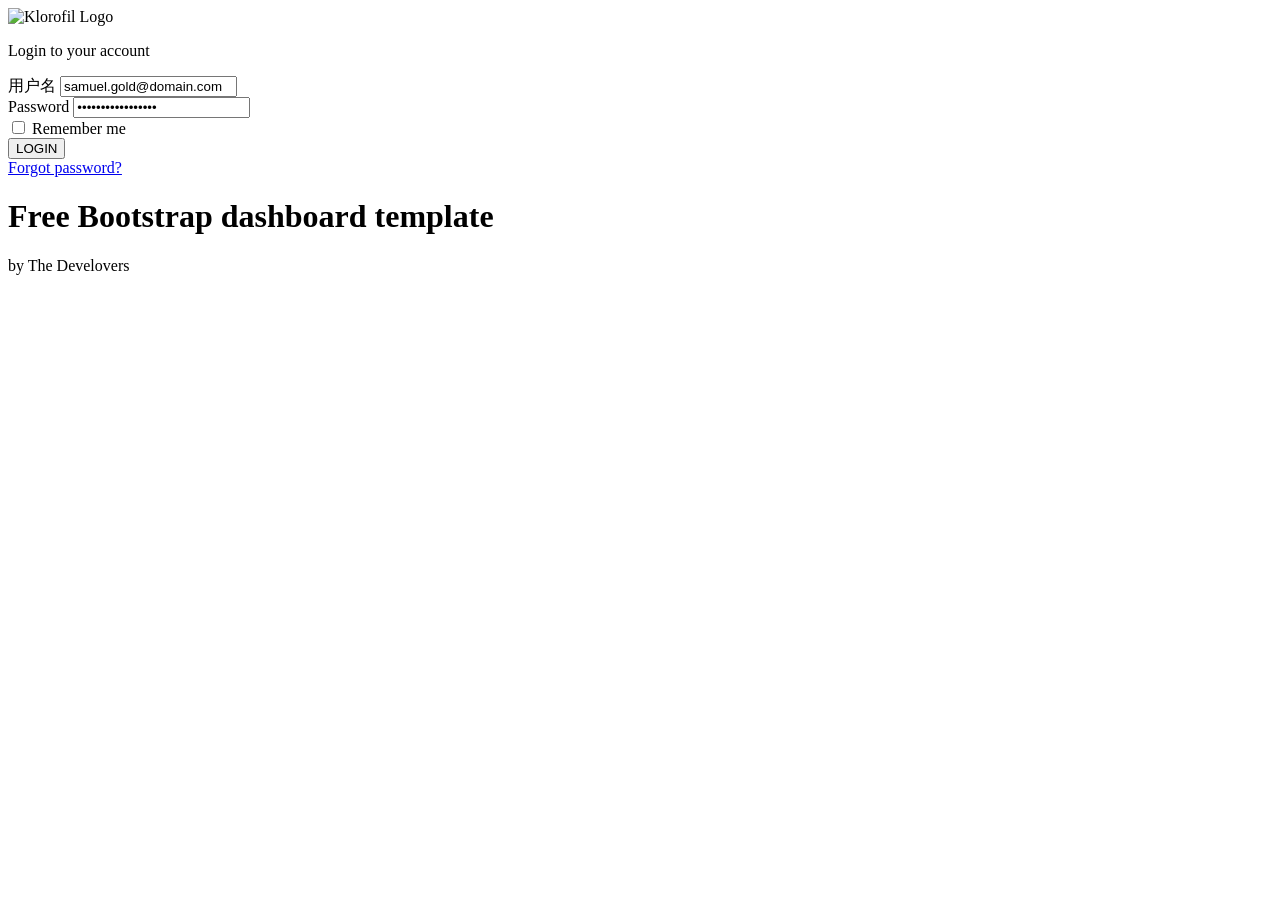
<file: src/main/resources/templates/login.html>
<!DOCTYPE html>
<html lang="en" class="fullscreen-bg">

<head>
	<title>登录</title>
	<meta charset="utf-8">
	<meta http-equiv="X-UA-Compatible" content="IE=edge,chrome=1">
	<meta name="viewport" content="width=device-width, initial-scale=1.0, maximum-scale=1.0, user-scalable=0">
	<!-- ICONS -->
	<link rel="apple-touch-icon" sizes="76x76" data-th-href="@{assets/img/apple-icon.png}">
	<link rel="icon" type="image/png" sizes="96x96" data-th-href="@{assets/img/favicon.png}">

	<script data-th-replace="commons/common"></script>
</head>

<body>
	<!-- WRAPPER -->
	<div id="wrapper">
		<div class="vertical-align-wrap">
			<div class="vertical-align-middle">
				<div class="auth-box ">
					<div class="left">
						<div class="content">
							<div class="header">
								<div class="logo text-center"><img data-th-src="@{assets/img/logo-dark.png}" alt="Klorofil Logo"></div>
								<p class="lead">Login to your account</p>
							</div>
							<form class="form-auth-small" data-th-action="@{/login}" method="post">
								<div class="form-group">
									<label for="signin-email" class="control-label sr-only">用户名</label>
									<input type="email" class="form-control" id="signin-email" value="samuel.gold@domain.com" placeholder="Email">
								</div>
								<div class="form-group">
									<label for="signin-password" class="control-label sr-only">Password</label>
									<input type="password" class="form-control" id="signin-password" value="thisisthepassword" placeholder="Password">
								</div>
								<div class="form-group clearfix">
									<label class="fancy-checkbox element-left">
										<input type="checkbox">
										<span>Remember me</span>
									</label>
								</div>
								<button type="submit" class="btn btn-primary btn-lg btn-block">LOGIN</button>
								<div class="bottom">
									<span class="helper-text"><i class="fa fa-lock"></i> <a href="#">Forgot password?</a></span>
								</div>
							</form>
						</div>
					</div>
					<div class="right">
						<div class="overlay"></div>
						<div class="content text">
							<h1 class="heading">Free Bootstrap dashboard template</h1>
							<p>by The Develovers</p>
						</div>
					</div>
					<div class="clearfix"></div>
					<div data-th-replace="commons/footer"></div>
				</div>
			</div>
		</div>
	</div>
	<!-- END WRAPPER -->
</body>

</html>
</file>
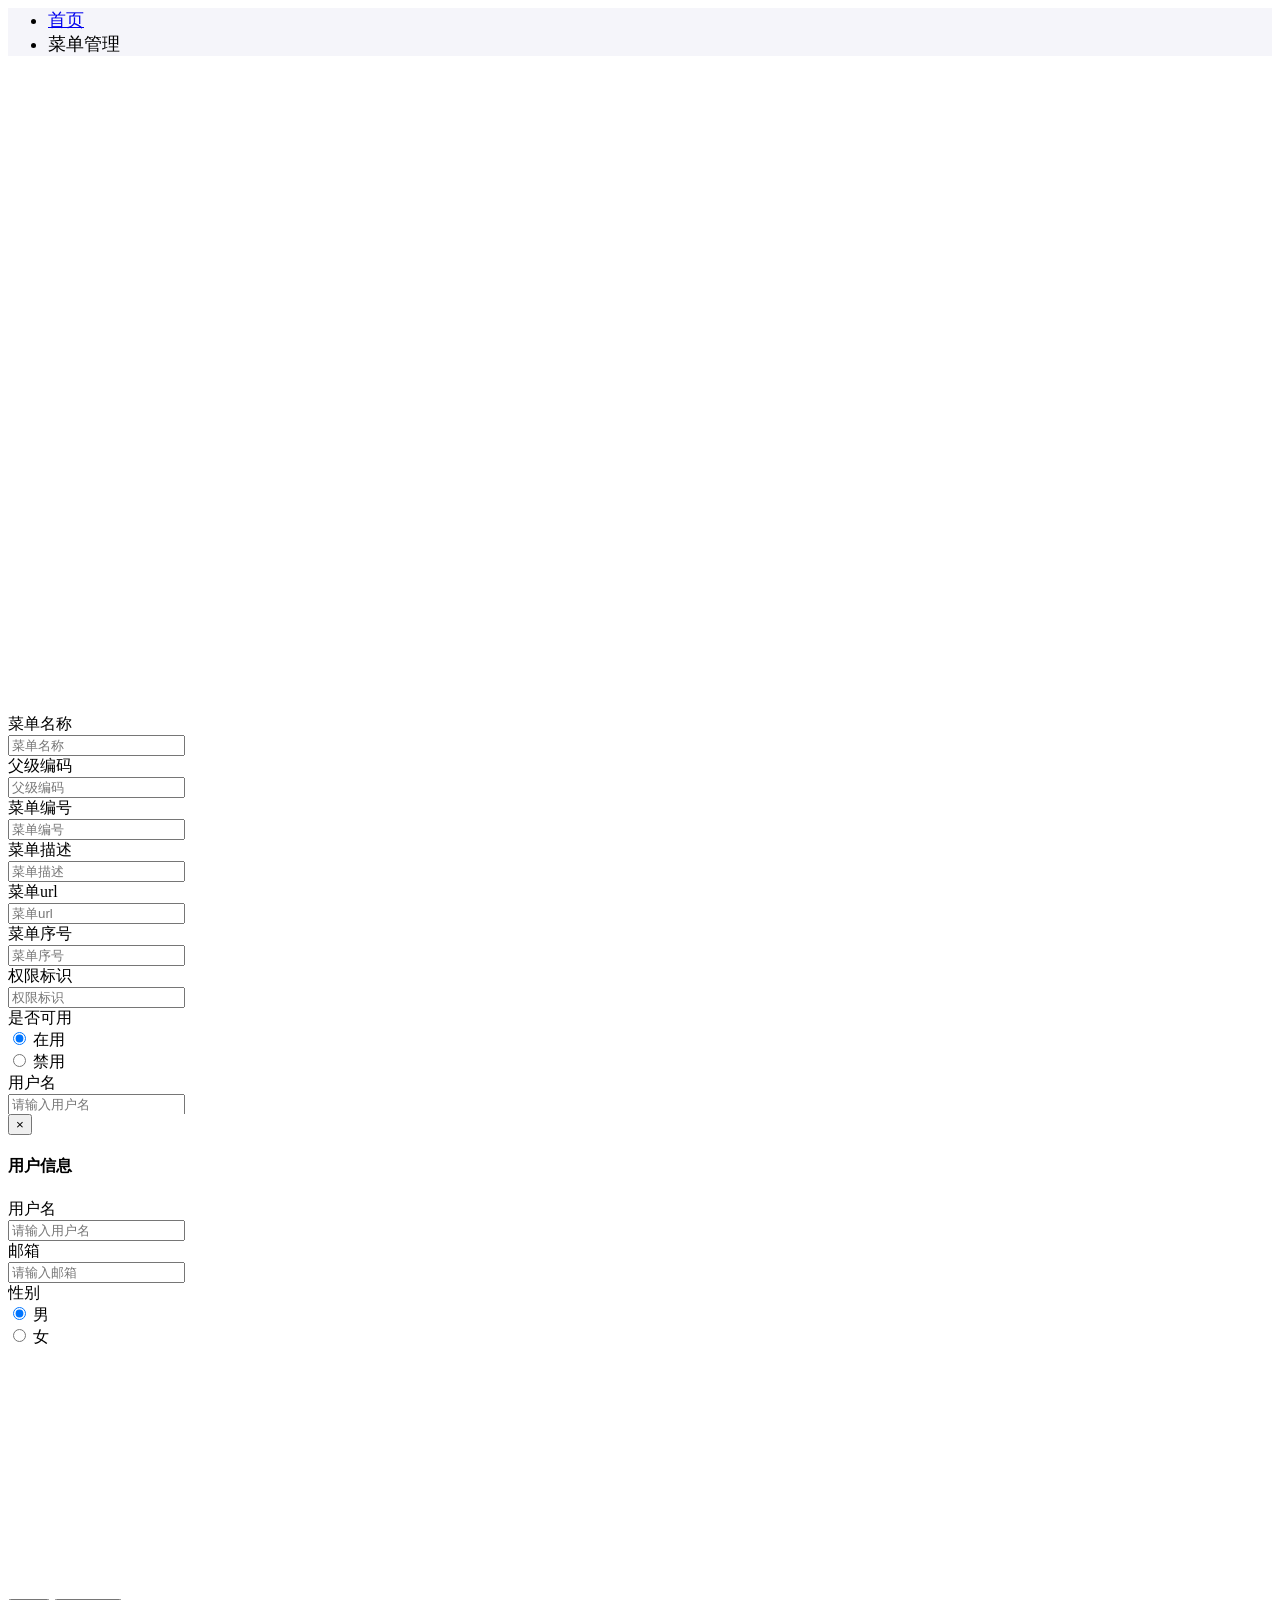
<file: src/main/resources/templates/menu/list.html>
<!DOCTYPE html>
<html lang="en">
<head>
    <title>菜单列表页面</title>
    <meta charset="utf-8">
    <meta http-equiv="X-UA-Compatible" content="IE=edge,chrome=1">
    <meta name="viewport" content="width=device-width, initial-scale=1.0, maximum-scale=1.0, user-scalable=0">
    <!-- ICONS -->
    <link rel="apple-touch-icon" sizes="76x76" data-th-href="@{/static/assets/img/apple-icon.png}">
    <link rel="icon" type="image/png" sizes="96x96" data-th-href="@{/static/assets/img/favicon.png}">
    <style>

    </style>
    <script data-th-replace="commons/common"></script>
</head>
<body>
<!-- WRAPPER -->
<div id="wrapper">
    <!--顶部导航开始-->
    <div data-th-replace="commons/header"></div>
    <!--顶部导航结束-->
    <!--左侧导航开始-->
    <div data-th-replace="commons/aside"></div>
    <!--左侧导航结束-->
    <!-- MAIN -->
    <div class="main">
        <input type="hidden" name="mid" value="101"/>
        <!-- MAIN CONTENT -->
        <div class="main-content">
            <div class="container-fluid" style="padding-top: 0px;">
                <!-- 把设计好的导航路径的样式引进来 -->
                <ul class="breadcrumb" style="background: #F5F5FA;font-size: 18px;margin-top: 0px;">
                    <li><a href="#"><i class="fa fa-home " aria-hidden="true"></i> 首页</a></li>
                    <li class="active">菜单管理</li>
                </ul>
                <!---->
                <div class="row">
                    <div class="col-md-4">
                        <!-- BORDERED TABLE -->
                        <div class="panel">
                            <!--<div class="panel-heading" >-->
                                <!--<div class="right">-->
                                    <!--<button type="button" class="btn-toggle-collapse"><i class="lnr lnr-chevron-up "></i></button>-->
                                <!--</div>-->
                            <!--</div>-->
                            <div class="panel-body" style="height: 600px;overflow: auto;padding-bottom: 10px;padding-top: 10px;">
                                <ul id="treeDemo" class="ztree"></ul>
                                <div>
                                </div>
                            </div>
                        </div>
                        <!-- END BORDERED TABLE -->
                    </div>
                    <div class="col-md-8">
                        <div class="panel">
                            <!--<div class="panel-heading" >-->
                            <!--<div class="right">-->
                            <!--<button type="button" class="btn-toggle-collapse"><i class="lnr lnr-chevron-up "></i></button>-->
                            <!--</div>-->
                            <!--</div>-->
                            <div class="panel-body" style="padding-top: 20px;">
                                <form class="form-horizontal" role="form" style="height:400px;overflow-y: auto; overflow-x: hidden; ">
                                    <div class="form-group">
                                        <label class="col-sm-2 control-label">菜单名称</label>
                                        <div class="col-sm-4">
                                            <input type="text" class="form-control" placeholder="菜单名称"
                                                   id="name" name="name" data-toggle="tooltip"
                                                   data-placement="bottom" title="菜单名称">
                                        </div>
                                        <label class="col-sm-2 control-label">父级编码</label>
                                        <div class="col-sm-4">
                                            <input type="text" class="form-control" readonly="readonly"
                                                   id="parentId" name="parentId" placeholder="父级编码"
                                                   data-toggle="tooltip" data-placement="bottom" title="父级编码">
                                        </div>
                                    </div>
                                    <div class="form-group">
                                        <label class="col-sm-2 control-label">菜单编号</label>
                                        <div class="col-sm-4">
                                            <input type="text" class="form-control" readonly="readonly"
                                                   id="menuId" name="menuId" placeholder="菜单编号">
                                        </div>
                                        <label class="col-sm-2 control-label">菜单描述</label>
                                        <div class="col-sm-4">
                                            <input type="text" class="form-control" id="remarks"
                                                   name="remarks" placeholder="菜单描述">
                                        </div>
                                    </div>
                                    <div class="form-group">
                                        <label class="col-sm-2 control-label">菜单url</label>
                                        <div class="col-sm-4">
                                            <input type="text" class="form-control" id="href" name="href"
                                                   placeholder="菜单url">
                                        </div>
                                        <label class="col-sm-2 control-label">菜单序号</label>
                                        <div class="col-sm-4">
                                            <input type="text" class="form-control" id="sort" name="sort"
                                                   placeholder="菜单序号">
                                        </div>
                                    </div>
                                    <div class="form-group">
                                        <label class="col-sm-2 control-label">权限标识</label>
                                        <div class="col-sm-4">
                                            <input type="text" class="form-control" id="perMissOn"
                                                   name="perMissOn" placeholder="权限标识">
                                        </div>
                                        <label class="col-sm-2 control-label">是否可用</label>
                                        <div class="col-sm-4">
                                            <div class="radio radio-info radio-inline">
                                                <input type="radio" id="isShow1" name="isShow" checked>
                                                <label for="isShow1"> 在用 </label>
                                            </div>
                                            <div class="radio radio-inline">
                                                <input type="radio" id="isShow2" name="isShow">
                                                <label for="isShow2"> 禁用 </label>
                                            </div>
                                        </div>
                                    </div>
                                    <div class="form-group">
                                        <label class="col-sm-2 control-label" for="username1">用户名</label>
                                        <div class="col-sm-4 ">
                                            <input type="text" class="form-control" id="username1" name="username" placeholder="请输入用户名">
                                        </div>
                                        <label class="col-sm-2 control-label" for="email">邮箱</label>
                                        <div class="col-sm-4 ">
                                            <input type="text" class="form-control" id="email" name="email" placeholder="请输入邮箱">
                                        </div>
                                    </div>
                                    <div class="form-group">
                                        <div class="col-sm-8"></div>
                                        <div class="col-sm-4" style="text-align: right;">
                                            <button type="button" class="btn btn-primary btn-label-right"
                                                    onclick="fncAdd()">
                                                <span><i class="fa fa-clock-o"></i></span> 保存
                                            </button>
                                        <!--</div>-->
                                        <!--<div class="col-sm-4">-->
                                            <button type="button" class="btn btn-primary btn-label-right"
                                                    onclick="fncDel()">
                                                <span><i class="fa fa-clock-o"></i></span> 删除
                                            </button>
                                        </div>
                                        <div class="col-sm-4"></div>
                                    </div>
                                </form>
                            </div>
                        </div>
                    </div>
                </div>
            </div>
        </div>
        <!-- END MAIN CONTENT -->
    </div>
    <!-- END MAIN -->
    <div data-th-replace="commons/footer"></div>
</div>
<!-- END WRAPPER -->

<!-- 模态框（Modal） -->
<div class="modal fade bs-example-modal-lg" id="myModal" tabindex="-1" role="dialog" aria-labelledby="myModalLabel" aria-hidden="true">
    <div class="modal-dialog modal-lg">
        <div class="modal-content">
            <div class="modal-header">
                <button type="button" class="close" data-dismiss="modal" aria-hidden="true">&times;</button>
                <h4 class="modal-title" id="myModalLabel">用户信息</h4>
            </div>
            <div class="modal-body">
                <form class="form-horizontal" role="form" style="height:400px;overflow-y: auto; overflow-x: hidden; ">
                    <div class="form-group">
                        <label class="col-sm-4 control-label" for="username1">用户名</label>
                        <div class="col-sm-4 ">
                            <input type="text" class="form-control" id="username1" name="username" placeholder="请输入用户名">
                        </div>
                    </div>
                    <div class="form-group">
                        <label class="col-sm-4 control-label" for="email">邮箱</label>
                        <div class="col-sm-4 ">
                            <input type="text" class="form-control" id="email" name="email" placeholder="请输入邮箱">
                        </div>
                    </div>
                    <div class="form-group">
                        <label class="col-sm-4 control-label" for="email">性别</label>
                        <div class="col-sm-4 ">
                            <div class="radio radio-info radio-inline">
                                <input type="radio" id="sex1" name="sex" checked>
                                <label for="sex1"> 男 </label>
                            </div>
                            <div class="radio radio-inline">
                                <input type="radio" id="sex2" name="sex">
                                <label for="sex2"> 女 </label>
                            </div>
                        </div>

                    </div>

                </form>
            </div>
            <div class="modal-footer">
                <button type="button" class="btn btn-default" data-dismiss="modal">关闭</button>
                <button type="button" class="btn btn-primary">提交更改</button>
            </div>
        </div><!-- /.modal-content -->
    </div><!-- /.modal -->

<!-- Javascript -->
<script data-th-src="@{/static/js/menu/menu.js}"></script>
</body>

</html>
</file>
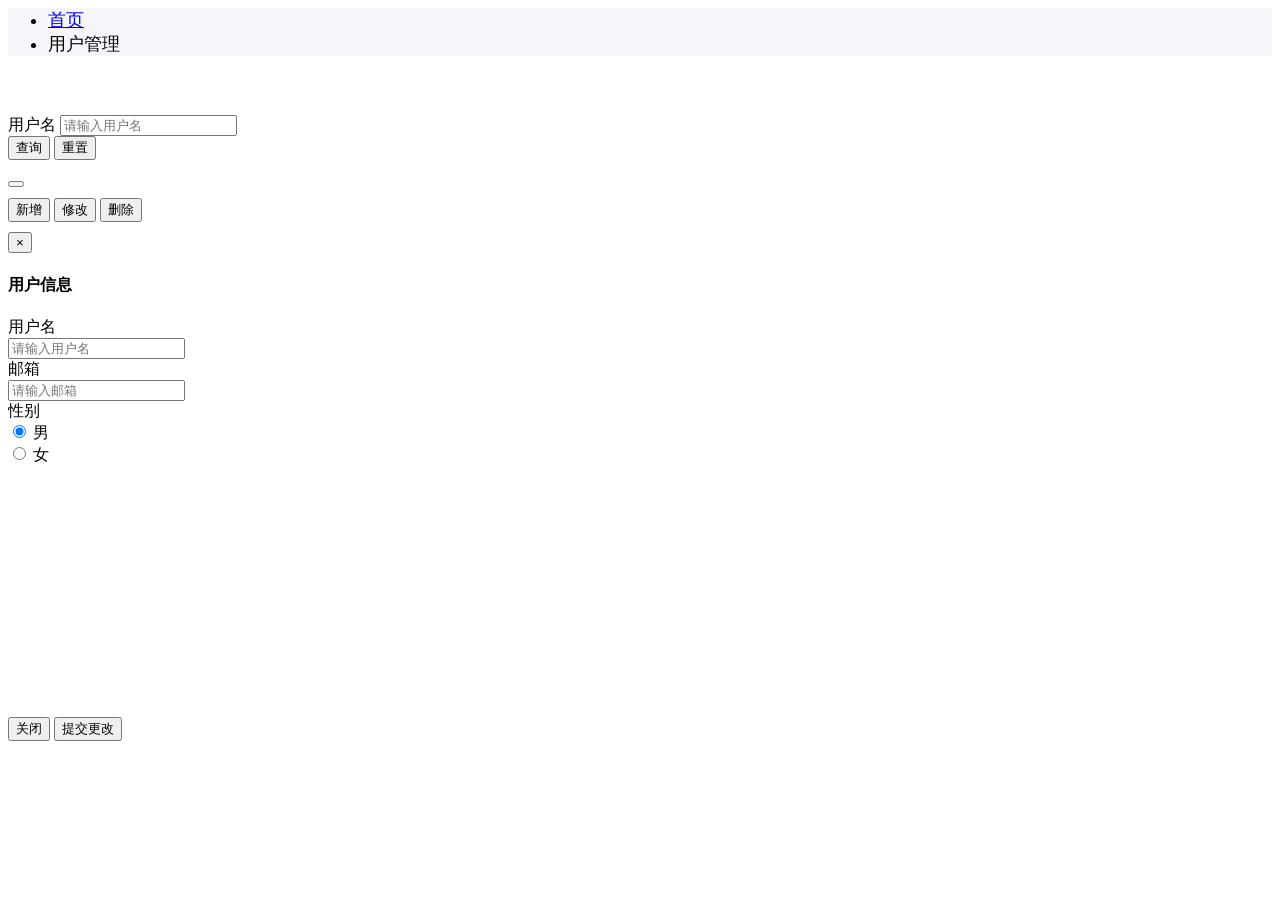
<file: src/main/resources/templates/user/list.html>
<!DOCTYPE html>
<html lang="en">
<head>
    <title>用户列表页面</title>
    <meta charset="utf-8">
    <meta http-equiv="X-UA-Compatible" content="IE=edge,chrome=1">
    <meta name="viewport" content="width=device-width, initial-scale=1.0, maximum-scale=1.0, user-scalable=0">
    <!-- ICONS -->
    <link rel="apple-touch-icon" sizes="76x76" data-th-href="@{/static/assets/img/apple-icon.png}">
    <link rel="icon" type="image/png" sizes="96x96" data-th-href="@{/static/assets/img/favicon.png}">
    <style>

    </style>
    <script data-th-replace="commons/common"></script>
</head>
<body>
<!-- WRAPPER -->
<div id="wrapper">
    <!--顶部导航开始-->
    <div data-th-replace="commons/header"></div>
    <!--顶部导航结束-->
    <!--左侧导航开始-->
    <div data-th-replace="commons/aside"></div>
    <!--左侧导航结束-->
    <!-- MAIN -->
    <div class="main">
        <input type="hidden" name="mid" value="100"/>
        <!-- MAIN CONTENT -->
        <div class="main-content">
            <div class="container-fluid" style="padding-top: 0px;">
                <!-- 把设计好的导航路径的样式引进来 -->
                <ul class="breadcrumb" style="background: #F5F5FA;font-size: 18px;margin-top: 0px;">
                    <li><a href="#"><i class="fa fa-home " aria-hidden="true"></i> 首页</a></li>
                    <li class="active">用户管理</li>
                </ul>
                <div class="row">
                    <div class="col-md-12">
                        <div class="panel panel-default">
                            <div class="panel-heading" style="text-align: right;padding-top: 10px;padding-bottom: 10px;">
                                <h4 class="panel-title">
                                    <a data-toggle="collapse" href="#collapseOne"><i class="lnr lnr-chevron-up lnr-chevron-down  my-lnr"></i>
                                    </a>
                                </h4>
                            </div>
                            <div id="collapseOne" class="panel-collapse collapse ">
                                <div class="panel-body">
                                    <form class="form-horizontal" id="query_form">
                                        <div class="form-inline">
                                            <div class="col-md-2 input-group">
                                                <span class="input-group-addon" id="username">用户名</span>
                                                <input type="text" class="form-control" name="username" placeholder="请输入用户名" aria-describedby="username">
                                            </div>
                                        </div>
                                        <!--<div class="col-md-12 form-group">-->
                                            <!--<label for="username" class="col-md-1 control-label">用户名：</label>-->
                                            <!--<div class="col-md-2">-->
                                                <!--<input type="text" class="form-control" id="username" name="username"-->
                                                       <!--placeholder="请输入用户名">-->
                                            <!--</div>-->
                                        <!--</div>-->
                                        <div class="btn-group pull-right" style="margin-bottom: 10px;">
                                            <button id="btn_search" type="button" class="btn btn-primary"><i class="fa fa-search"></i>  查询</button>
                                            <button id="btn_rest" type="button" class="btn btn-default"><i class="fa fa-reply"></i>  重置</button>
                                        </div>
                                    </form>
                                </div>
                            </div>
                        </div>
                        <!-- PANEL DEFAULT -->
                        <!--<div class="panel">-->
                            <!--<div class="panel-heading">-->
                                <!--&lt;!&ndash;<h3 class="panel-title"></h3>&ndash;&gt;-->
                                <!--<div class="right">-->
                                    <!--<button type="button" class="btn-toggle-collapse"><i class="lnr lnr-chevron-up"></i></button>-->
                                <!--</div>-->
                            <!--</div>-->
                            <!--<div class="panel-body">-->
                                <!--<form class="form-horizontal" id="query_form">-->
                                    <!--<div class="col-md-12 form-group">-->
                                        <!--<label for="username" class="col-md-1 control-label">用户名：</label>-->
                                        <!--<div class="col-md-2">-->
                                            <!--<input type="text" class="form-control" id="username" name="username"-->
                                                   <!--placeholder="请输入用户名">-->
                                        <!--</div>-->
                                    <!--</div>-->
                                    <!--<div class="btn-group pull-right" style="margin-bottom: 10px;">-->
                                        <!--<button id="btn_search" type="button" class="btn btn-primary"><i class="fa fa-search"></i>  查询</button>-->
                                        <!--<button id="btn_rest" type="button" class="btn btn-default"><i class="fa fa-reply"></i>  重置</button>-->
                                    <!--</div>-->
                                <!--</form>-->
                            <!--</div>-->
                        <!--</div>-->
                        <!-- END PANEL DEFAULT -->
                    </div>
                </div>
                <div class="row">
                    <div class="col-md-12">
                        <!-- BORDERED TABLE -->
                        <div class="panel">
                            <div class="panel-heading" >
                                <div class="right">
                                    <button type="button" class="btn-toggle-collapse"><i class="lnr lnr-chevron-up "></i></button>
                                </div>
                            </div>
                            <!--<div class="panel-heading">-->
                                <!--<h3 class="panel-title">Bordered Table</h3>-->
                            <!--</div>-->
                            <div class="panel-body">
                                <!--<div>-->
                                    <!--<form class="form-inline">-->
                                        <!--<div class="form-group">-->
                                            <!--<div class="input-group">-->
                                                <!--<span class="input-group-addon" id="username">用户名</span>-->
                                                <!--<input type="text" class="form-control" name="username" placeholder="" aria-describedby="username">-->
                                            <!--</div>-->
                                            <!--<div class="input-group">-->
                                                <!--<span class="input-group-addon" id="deptId">部门</span>-->
                                                <!--<input type="text" class="form-control" name="deptId" placeholder="" aria-describedby="deptId">-->
                                            <!--</div>-->
                                        <!--</div>-->
                                    <!--</form>-->
                                <!--</div>-->
                                <div class="btn-group pull-left" style="margin-bottom: 10px;margin-top: 10px;">
                                    <button id="btn_add" type="button" class="btn btn-success" data-toggle="modal" data-target="#myModal"><i class="fa fa-plus-square"></i>  新增</button>
                                    <button id="btn_edit" type="button" class="btn btn-warning"><i class="fa fa-edit"></i>  修改</button>
                                    <button id="btn_delete" type="button" class="btn btn-danger"><i class="fa fa-trash-o"></i>  删除</button>
                                </div>
                                <div id="toolbar" class="btn-group pull-right" style="margin-bottom: 10px; margin-top: 0px;">
                                </div>
                                <table id="table1" class="table table-striped table-hover" style="white-space: nowrap;"
                                       data-search="true"
                                       data-advanced-search="true"
                                       data-id-table="advancedTable"
                                >
                                </table>
                            </div>
                        </div>
                        <!-- END BORDERED TABLE -->
                    </div>
                </div>
            </div>
        </div>
        <!-- END MAIN CONTENT -->
    </div>
    <!-- END MAIN -->
    <div data-th-replace="commons/footer"></div>
</div>
<!-- END WRAPPER -->

<!-- 模态框（Modal） -->
<div class="modal fade bs-example-modal-lg" id="myModal" tabindex="-1" role="dialog" aria-labelledby="myModalLabel" aria-hidden="true">
    <div class="modal-dialog modal-lg">
        <div class="modal-content">
            <div class="modal-header">
                <button type="button" class="close" data-dismiss="modal" aria-hidden="true">&times;</button>
                <h4 class="modal-title" id="myModalLabel">用户信息</h4>
            </div>
            <div class="modal-body">
                <form class="form-horizontal" role="form" style="height:400px;overflow-y: auto; overflow-x: hidden; ">
                    <div class="form-group">
                        <label class="col-sm-4 control-label" for="username1">用户名</label>
                        <div class="col-sm-4 ">
                            <input type="text" class="form-control" id="username1" name="username" placeholder="请输入用户名">
                        </div>
                    </div>
                    <div class="form-group">
                        <label class="col-sm-4 control-label" for="email">邮箱</label>
                        <div class="col-sm-4 ">
                            <input type="text" class="form-control" id="email" name="email" placeholder="请输入邮箱">
                        </div>
                    </div>
                    <div class="form-group">
                        <label class="col-sm-4 control-label" for="email">性别</label>
                        <div class="col-sm-4 ">
                            <div class="radio radio-info radio-inline">
                                <input type="radio" id="sex1" name="sex" checked>
                                <label for="sex1"> 男 </label>
                            </div>
                            <div class="radio radio-inline">
                                <input type="radio" id="sex2" name="sex">
                                <label for="sex2"> 女 </label>
                            </div>
                        </div>

                    </div>

                </form>
            </div>
            <div class="modal-footer">
                <button type="button" class="btn btn-default" data-dismiss="modal">关闭</button>
                <button type="button" class="btn btn-primary">提交更改</button>
            </div>
        </div><!-- /.modal-content -->
    </div><!-- /.modal -->

<!-- Javascript -->
<script data-th-src="@{/static/js/user/user.js}"></script>
</body>

</html>
</file>
